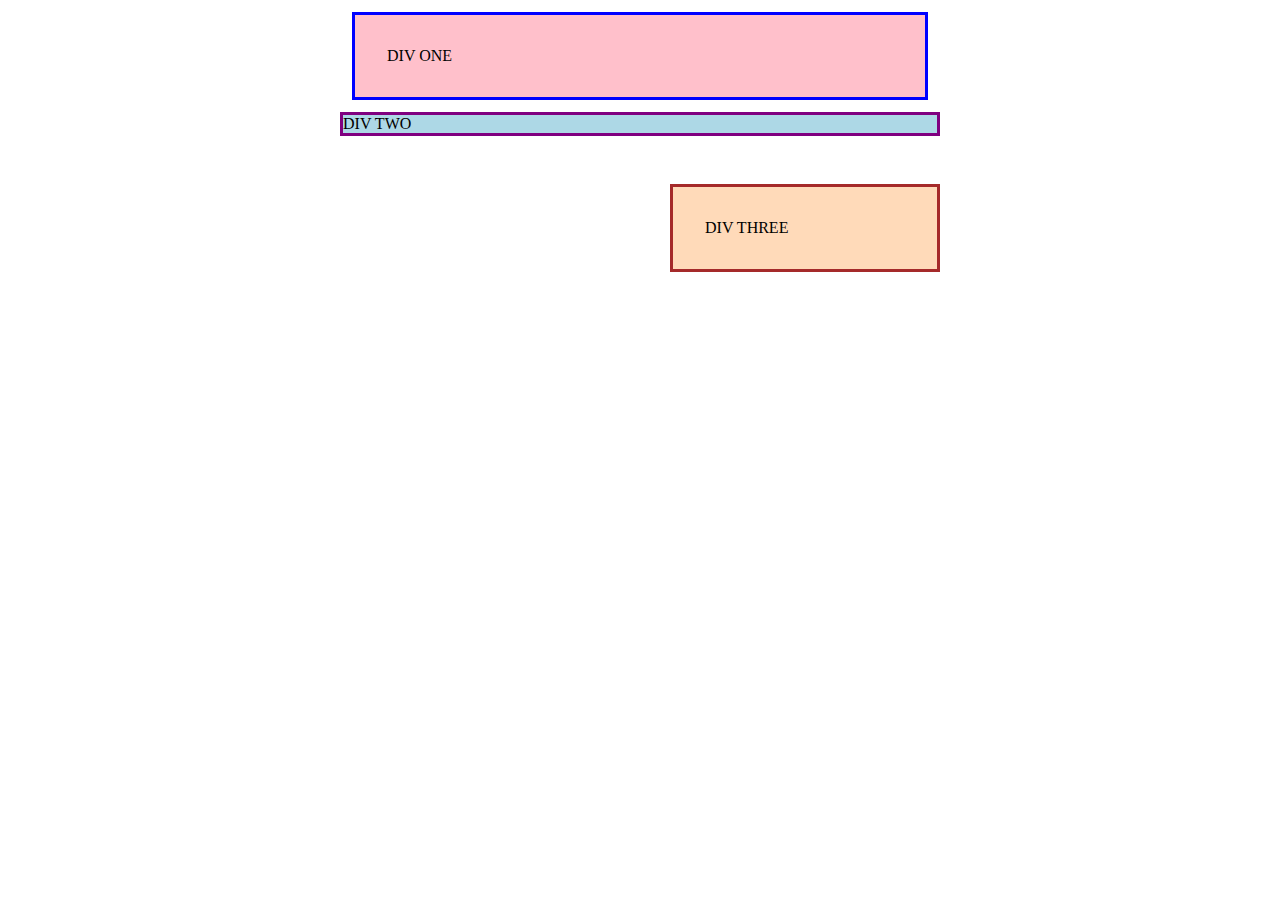
<file: foundations/block-and-inline/01-margin-and-padding-1/index.html>
<!DOCTYPE html>
<html lang="en">

<head>
  <meta charset="UTF-8">
  <meta http-equiv="X-UA-Compatible" content="IE=edge">
  <meta name="viewport" content="width=device-width, initial-scale=1.0">
  <title>Margin and Padding exercise</title>
  <link rel="stylesheet" href="style.css">
</head>

<body>
  <div class="one">
    DIV ONE
  </div>
  <div class="two">
    DIV TWO
  </div>
  <div class="three">
    DIV THREE
  </div>
</body>

</html>
</file>
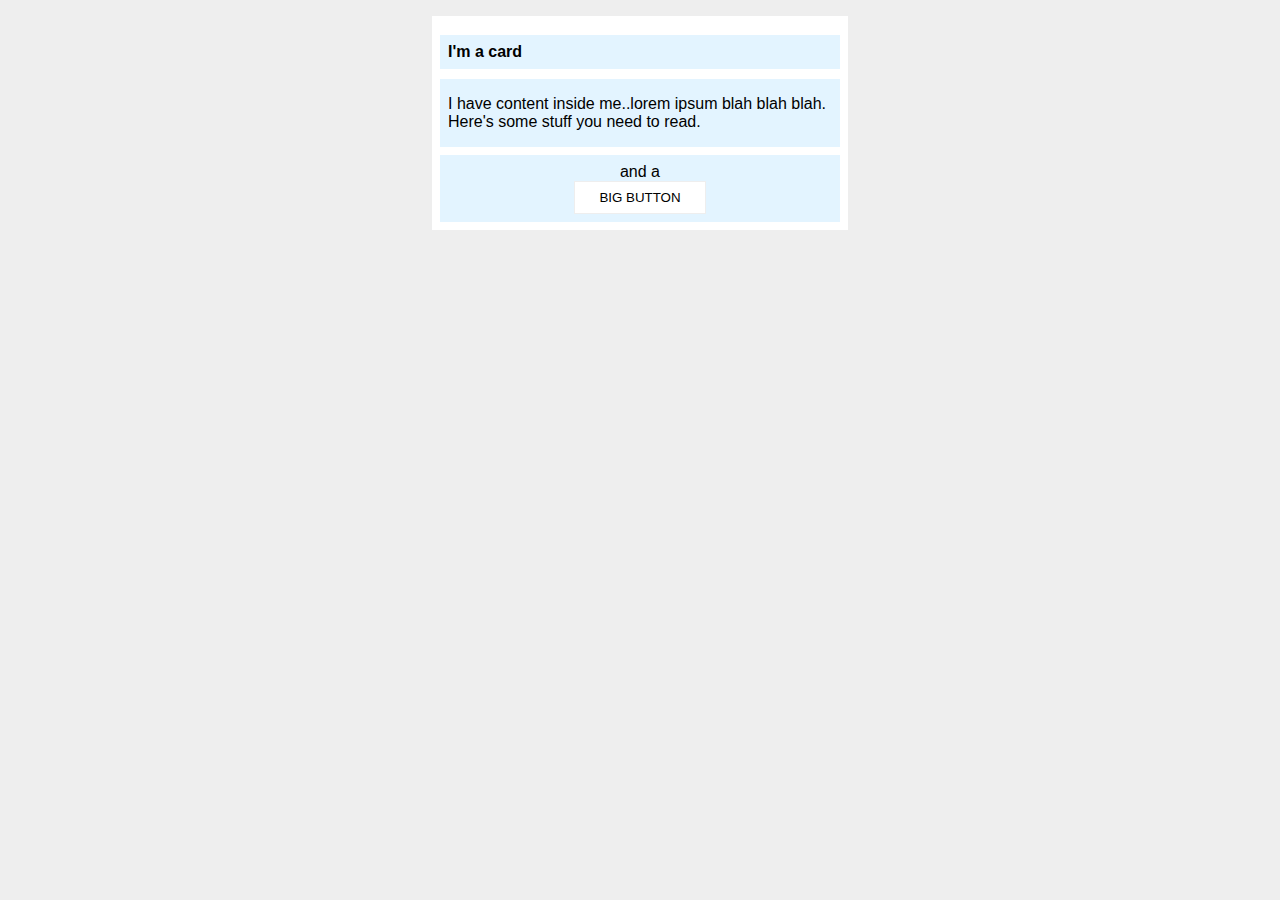
<file: foundations/block-and-inline/02-margin-and-padding-2/index.html>
<!DOCTYPE html>
<html lang="en">

<head>
  <meta charset="UTF-8">
  <meta http-equiv="X-UA-Compatible" content="IE=edge">
  <meta name="viewport" content="width=device-width, initial-scale=1.0">
  <title>Margin and Padding exercise 2</title>
  <link rel="stylesheet" href="style.css">
</head>

<body>
  <div class="card">
    <h1 class="title">I'm a card</h1>
    <div class="content">I have content inside me..lorem ipsum blah blah blah. Here's some stuff you need to read.</div>
    <div class="button-container">and a <button>BIG BUTTON</button></div>
  </div>
</body>

</html>
</file>
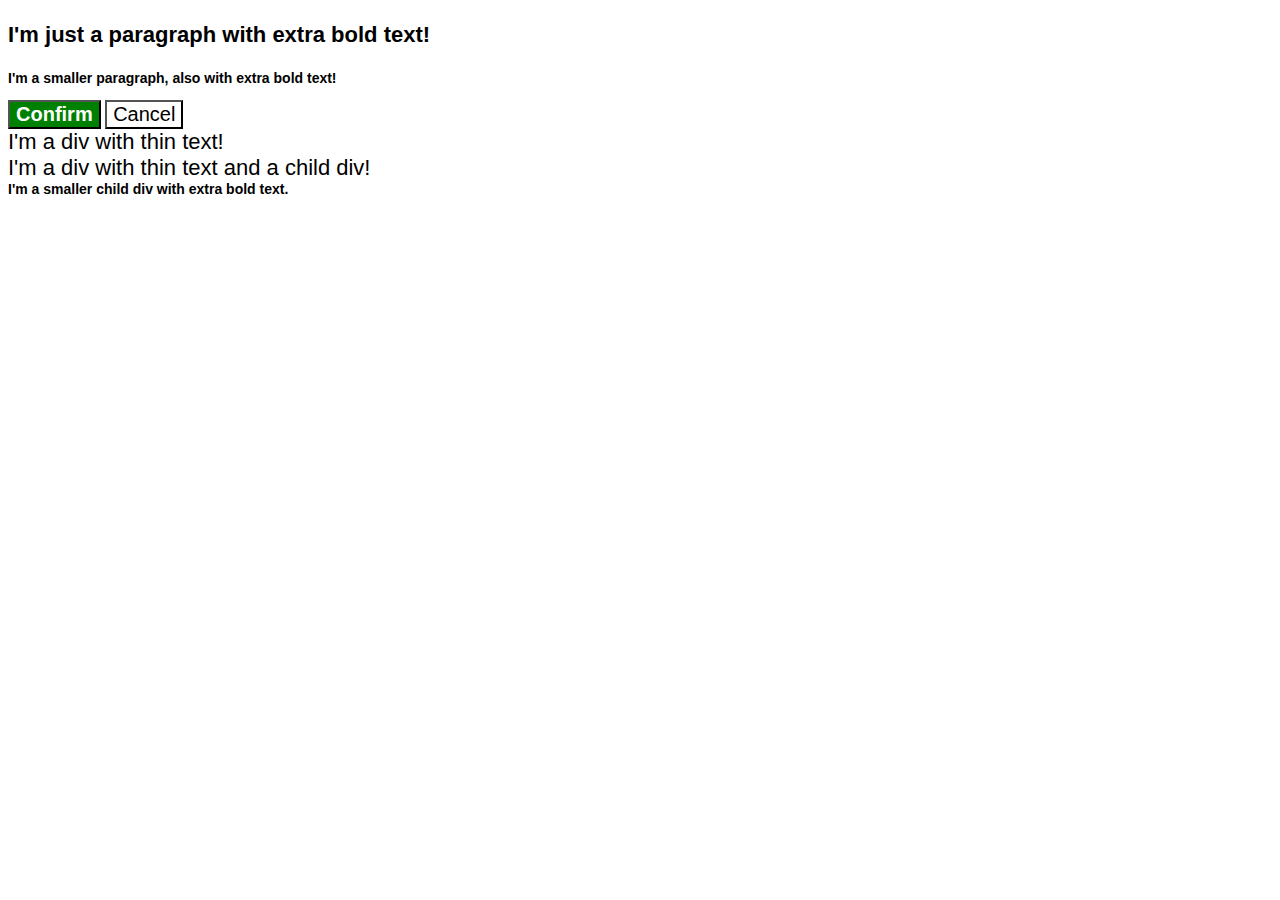
<file: foundations/cascade/01-cascade-fix/index.html>
<!DOCTYPE html>
<html lang="en">

<head>
  <meta charset="UTF-8">
  <meta http-equiv="X-UA-Compatible" content="IE=edge">
  <meta name="viewport" content="width=device-width, initial-scale=1.0">
  <title>Fix the Cascade</title>
  <link rel="stylesheet" href="style.css">
</head>

<body>
  <p class="para">I'm just a paragraph with extra bold text!</p>
  <p class="para small-para">I'm a smaller paragraph, also with extra bold text!</p>

  <button id="confirm-button" class="button confirm">Confirm</button>
  <button id="cancel-button" class="button cancel">Cancel</button>

  <div class="text">I'm a div with thin text!</div>
  <div class="text">I'm a div with thin text and a child div!
    <div class="text child">I'm a smaller child div with extra bold text.</div>
  </div>
</body>

</html>
</file>
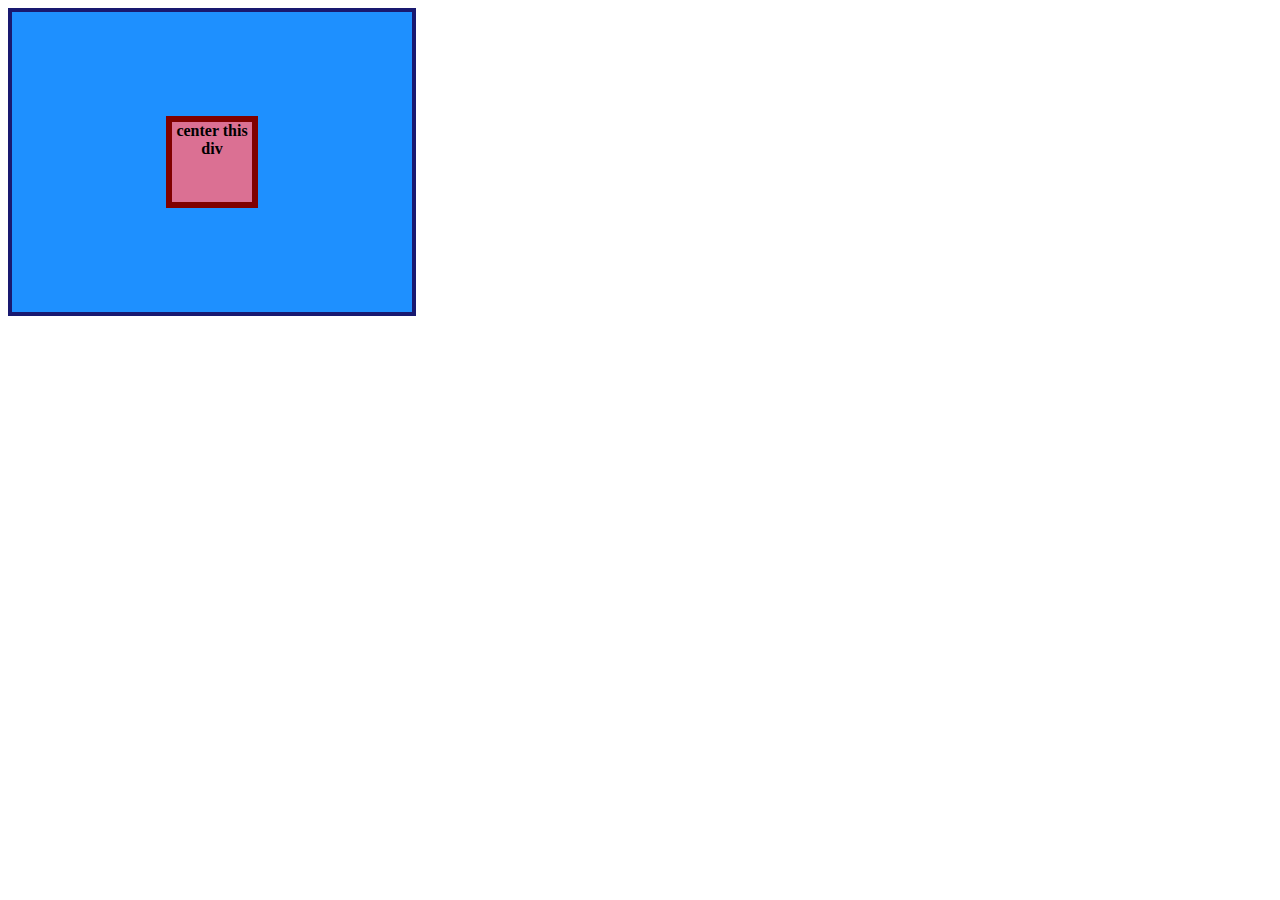
<file: foundations/flex/01-flex-center/index.html>
<!DOCTYPE html>
<html lang="en">

<head>
  <meta charset="UTF-8">
  <meta http-equiv="X-UA-Compatible" content="IE=edge">
  <meta name="viewport" content="width=device-width, initial-scale=1.0">
  <title>CENTER THIS DIV</title>
  <link rel="stylesheet" href="style.css">
</head>

<body>
  <div class="container">
    <div class="box">center this div</div>
  </div>
</body>

</html>
</file>
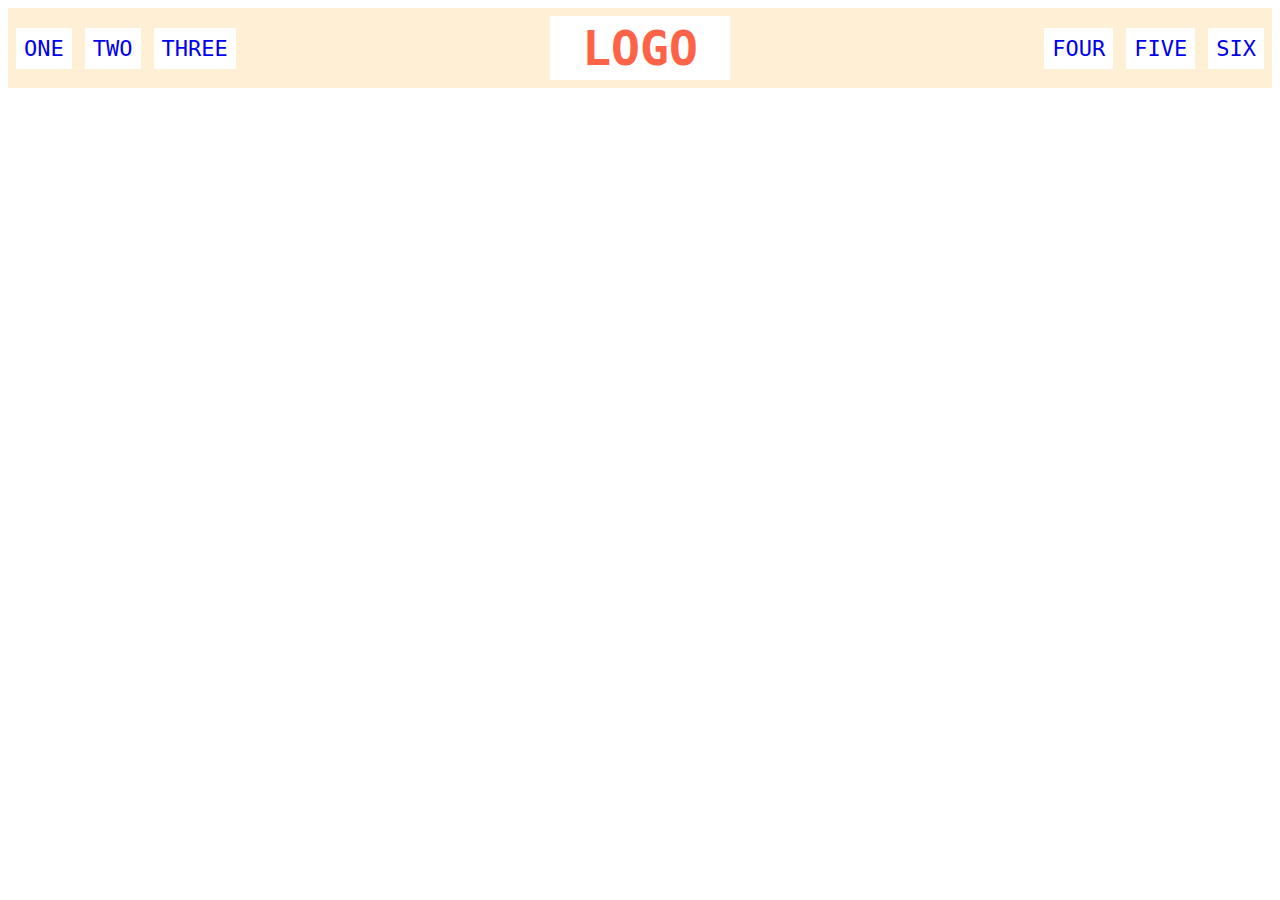
<file: foundations/flex/02-flex-header/index.html>
<!DOCTYPE html>
<html lang="en">

<head>
  <meta charset="UTF-8">
  <meta http-equiv="X-UA-Compatible" content="IE=edge">
  <meta name="viewport" content="width=device-width, initial-scale=1.0">
  <title>Flex Header</title>
  <link rel="stylesheet" href="style.css">
</head>

<body>
  <div class="header">
    <div class="left-links">
      <ul>
        <li><a href="#">ONE</a></li>
        <li><a href="#">TWO</a></li>
        <li><a href="#">THREE</a></li>
      </ul>
    </div>
    <div class="logo">LOGO</div>
    <div class="right-links">
      <ul>
        <li><a href="#">FOUR</a></li>
        <li><a href="#">FIVE</a></li>
        <li><a href="#">SIX</a></li>
      </ul>
    </div>
  </div>
</body>

</html>
</file>
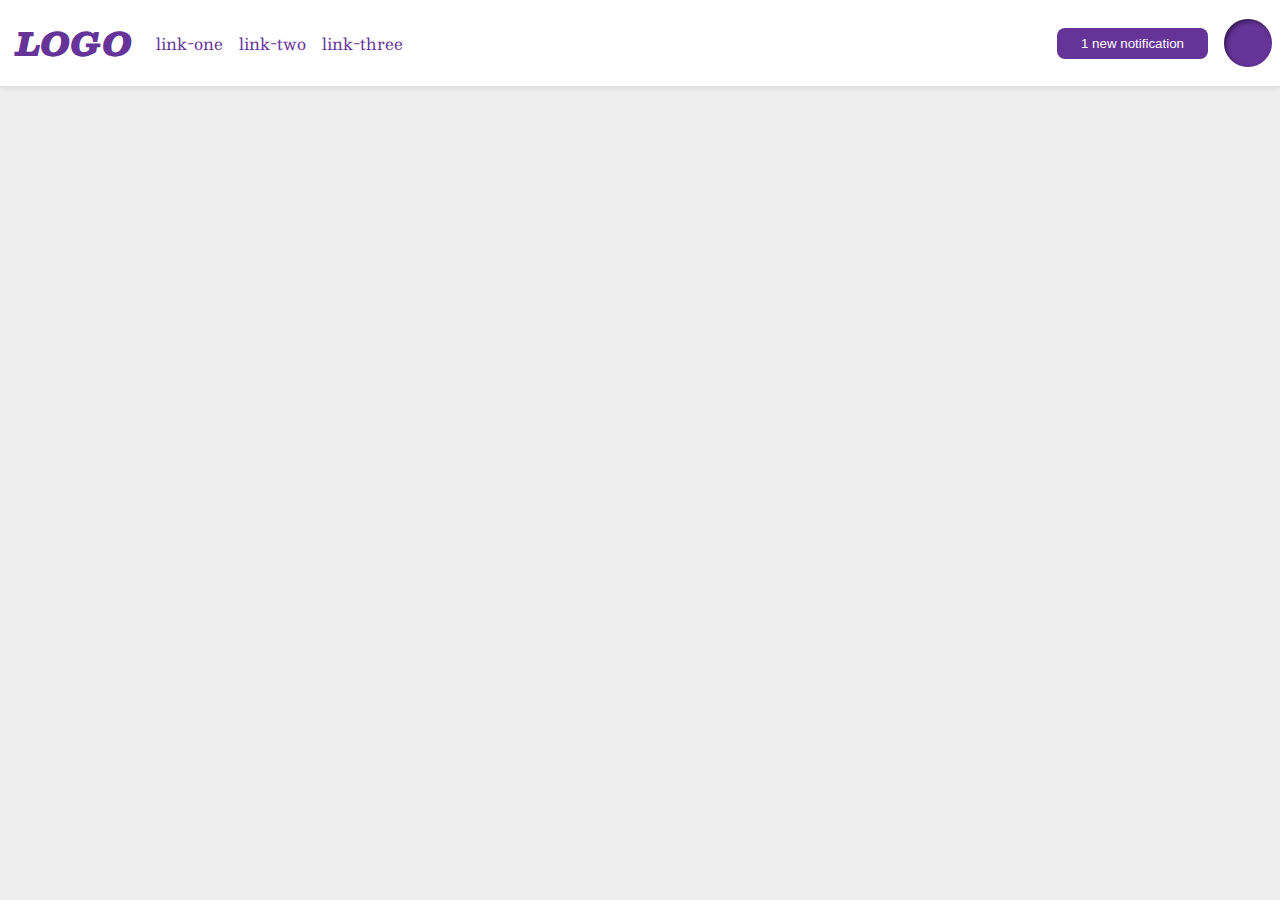
<file: foundations/flex/03-flex-header-2/index.html>
<!DOCTYPE html>
<html lang="en">

<head>
  <meta charset="UTF-8">
  <meta http-equiv="X-UA-Compatible" content="IE=edge">
  <meta name="viewport" content="width=device-width, initial-scale=1.0">
  <title>Flex Header 2</title>
  <link rel="stylesheet" href="style.css">
</head>

<body>
  <div class="header">
    <div class="left">
      <div class="logo">
        LOGO
      </div>
      <ul class="links">
        <li><a href="https://google.com">link-one</a></li>
        <li><a href="https://google.com">link-two</a></li>
        <li><a href="https://google.com">link-three</a></li>
      </ul>
    </div>
    <div class="right">
      <button class="notifications">
        1 new notification
      </button>
      <div class="profile-image"></div>
    </div>
  </div>
</body>

</html>
</file>
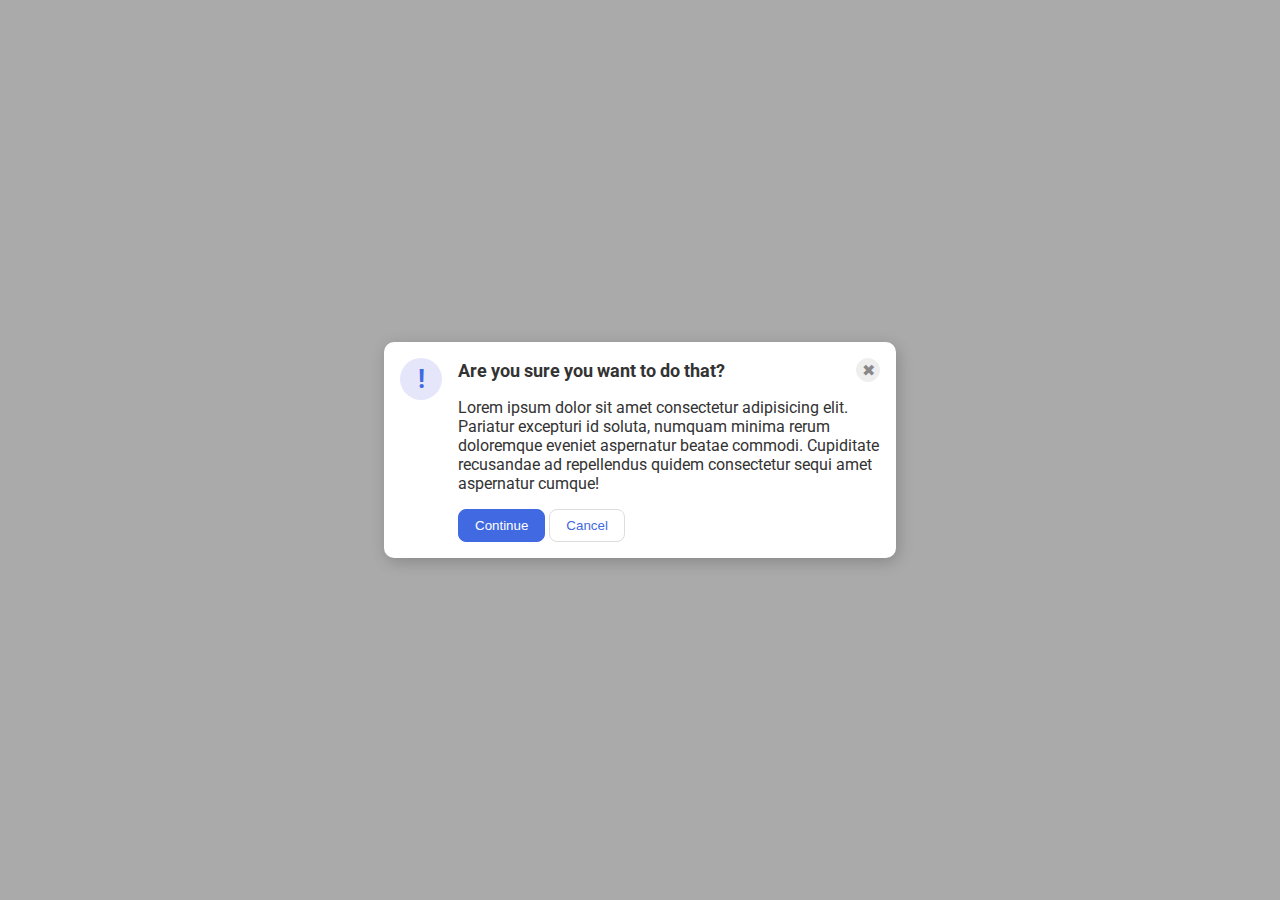
<file: foundations/flex/05-flex-modal/index.html>
<!DOCTYPE html>
<html lang="en">

<head>
  <meta charset="UTF-8">
  <meta http-equiv="X-UA-Compatible" content="IE=edge">
  <meta name="viewport" content="width=device-width, initial-scale=1.0">
  <link rel="stylesheet" href="style.css">
  <title>Modal</title>
</head>

<body>
  <div class="modal">
    <div class="icon">!</div>
    <div class="container">
      <div class="header">Are you sure you want to do that?
        <button class="close-button">✖</button>
      </div>
      <div class="text">Lorem ipsum dolor sit amet consectetur adipisicing elit. Pariatur excepturi id soluta, numquam
        minima rerum doloremque eveniet aspernatur beatae commodi. Cupiditate recusandae ad repellendus quidem
        consectetur
        sequi amet aspernatur cumque!</div>
      <button class="continue">Continue</button>
      <button class="cancel">Cancel</button>
    </div>
  </div>
</body>

</html>
</file>
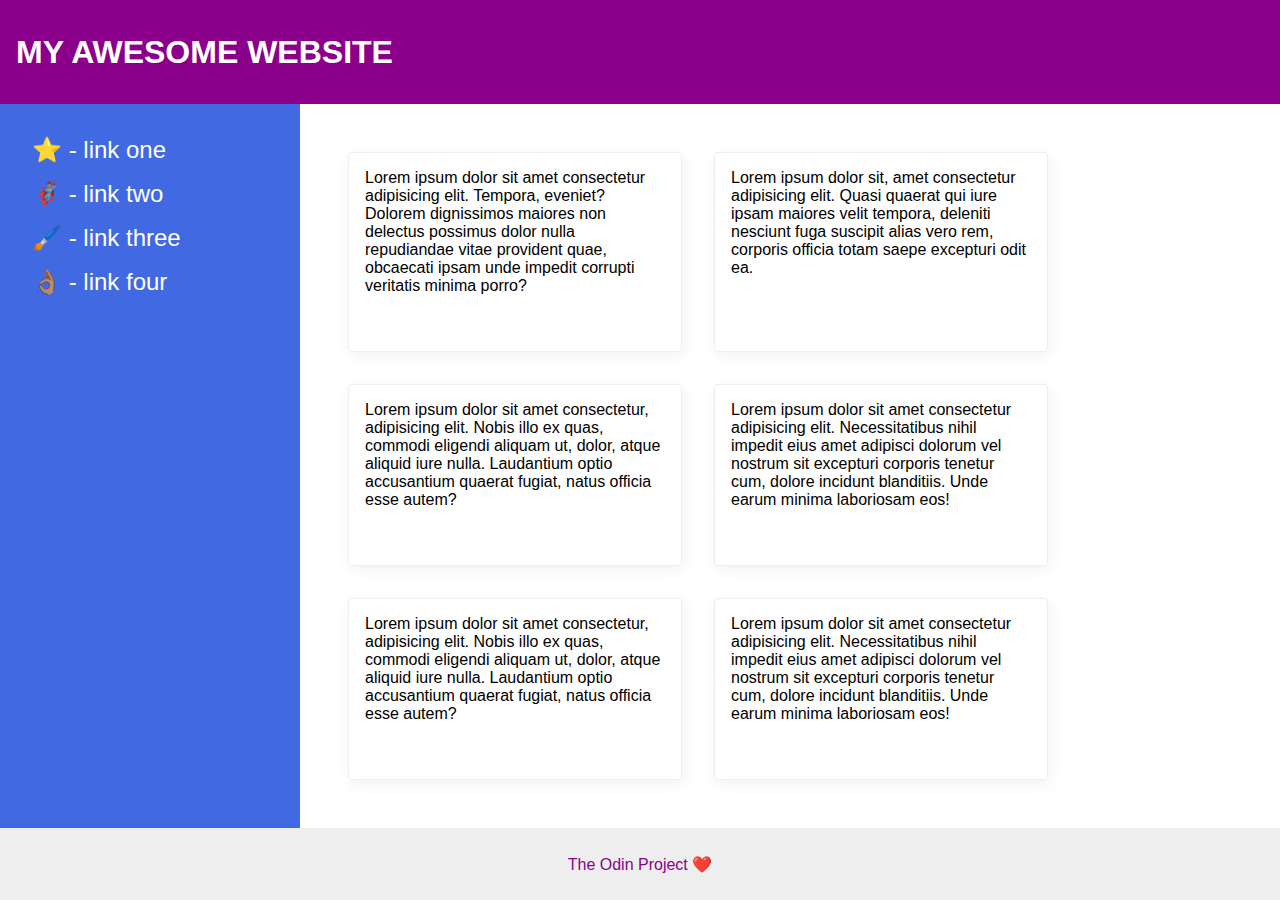
<file: foundations/flex/07-flex-layout-2/index.html>
<!DOCTYPE html>
<html lang="en">

<head>
  <meta charset="UTF-8">
  <meta http-equiv="X-UA-Compatible" content="IE=edge">
  <meta name="viewport" content="width=device-width, initial-scale=1.0">
  <title>The Holy Grail</title>
  <link rel="stylesheet" href="style.css">
</head>

<body>
  <div class="header">
    MY AWESOME WEBSITE
  </div>

  <div class="body">
    <div class="sidebar">
      <ul>
        <li><a href="#">⭐ - link one</a></li>
        <li><a href="#">🦸🏽‍♂️ - link two</a></li>
        <li><a href="#">🖌️ - link three</a></li>
        <li><a href="#">👌🏽 - link four</a></li>
      </ul>
    </div>

    <div class="content">
      <div class="card">Lorem ipsum dolor sit amet consectetur adipisicing elit. Tempora, eveniet? Dolorem dignissimos
        maiores non delectus possimus dolor nulla repudiandae vitae provident quae, obcaecati ipsam unde impedit
        corrupti
        veritatis minima porro?</div>
      <div class="card">Lorem ipsum dolor sit, amet consectetur adipisicing elit. Quasi quaerat qui iure ipsam maiores
        velit
        tempora, deleniti nesciunt fuga suscipit alias vero rem, corporis officia totam saepe excepturi odit ea.</div>
      <div class="card">Lorem ipsum dolor sit amet consectetur, adipisicing elit. Nobis illo ex quas, commodi eligendi
        aliquam ut, dolor, atque aliquid iure nulla. Laudantium optio accusantium quaerat fugiat, natus officia esse
        autem?
      </div>
      <div class="card">Lorem ipsum dolor sit amet consectetur adipisicing elit. Necessitatibus nihil impedit eius amet
        adipisci dolorum vel nostrum sit excepturi corporis tenetur cum, dolore incidunt blanditiis. Unde earum minima
        laboriosam eos!</div>
      <div class="card">Lorem ipsum dolor sit amet consectetur, adipisicing elit. Nobis illo ex quas, commodi eligendi
        aliquam ut, dolor, atque aliquid iure nulla. Laudantium optio accusantium quaerat fugiat, natus officia esse
        autem?
      </div>
      <div class="card">Lorem ipsum dolor sit amet consectetur adipisicing elit. Necessitatibus nihil impedit eius amet
        adipisci dolorum vel nostrum sit excepturi corporis tenetur cum, dolore incidunt blanditiis. Unde earum minima
        laboriosam eos!</div>
    </div>
  </div>

  <div class="footer">
    The Odin Project ❤️
  </div>
</body>

</html>
</file>
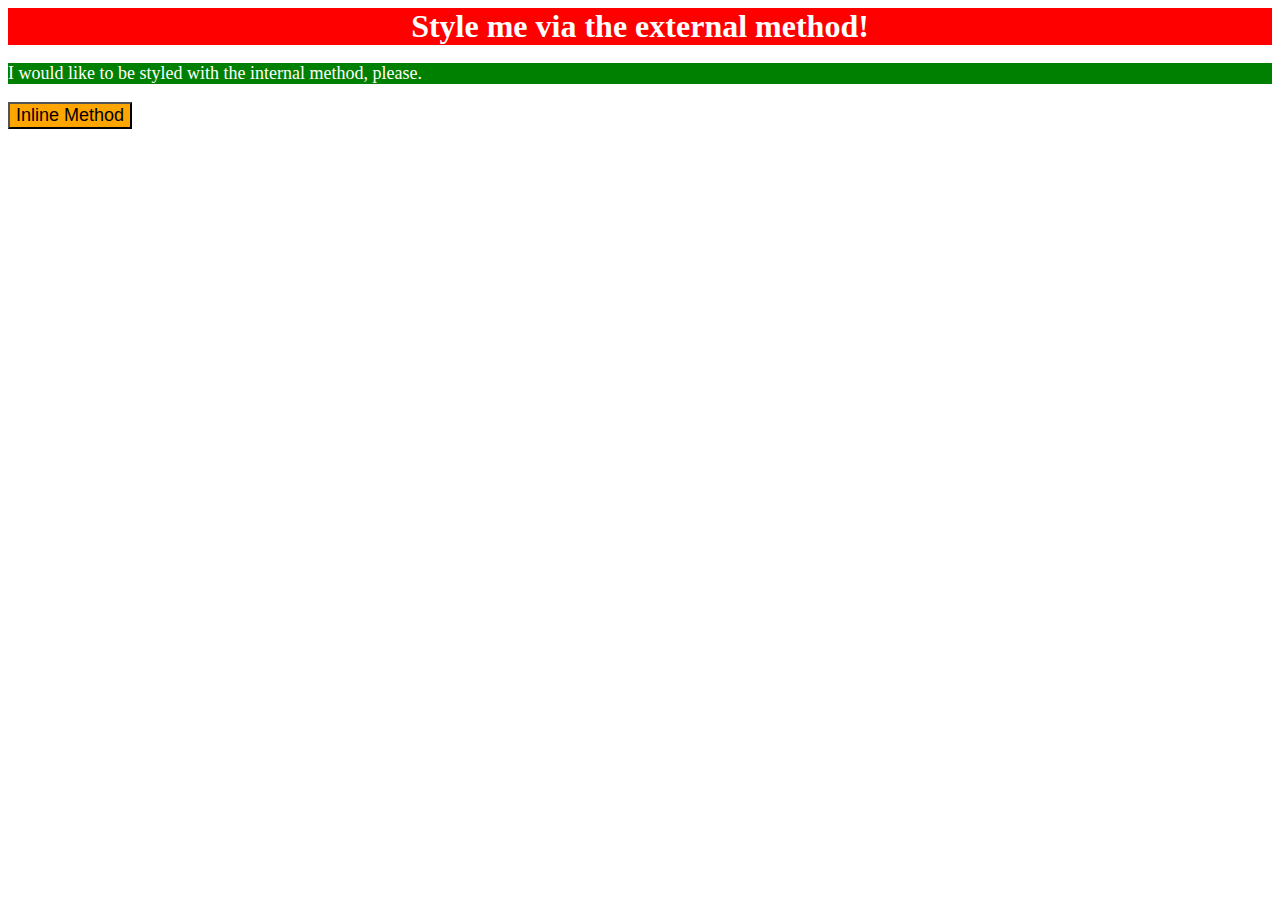
<file: foundations/intro-to-css/01-css-methods/index.html>
<!DOCTYPE html>
<html lang="en">

<head>
  <link rel="stylesheet" href="styles.css">
  <meta charset="UTF-8">
  <meta http-equiv="X-UA-Compatible" content="IE=edge">
  <meta name="viewport" content="width=device-width, initial-scale=1.0">
  <title>Methods for Adding CSS</title>
  <style>
    p {
      background-color: green;
      color: white;
      font-size: 18px;
    }
  </style>
</head>

<body>
  <div>Style me via the external method!</div>
  <p>I would like to be styled with the internal method, please.</p>
  <button style="background-color: orange; font-size: 18px;">Inline Method</button>
</body>

</html>
</file>
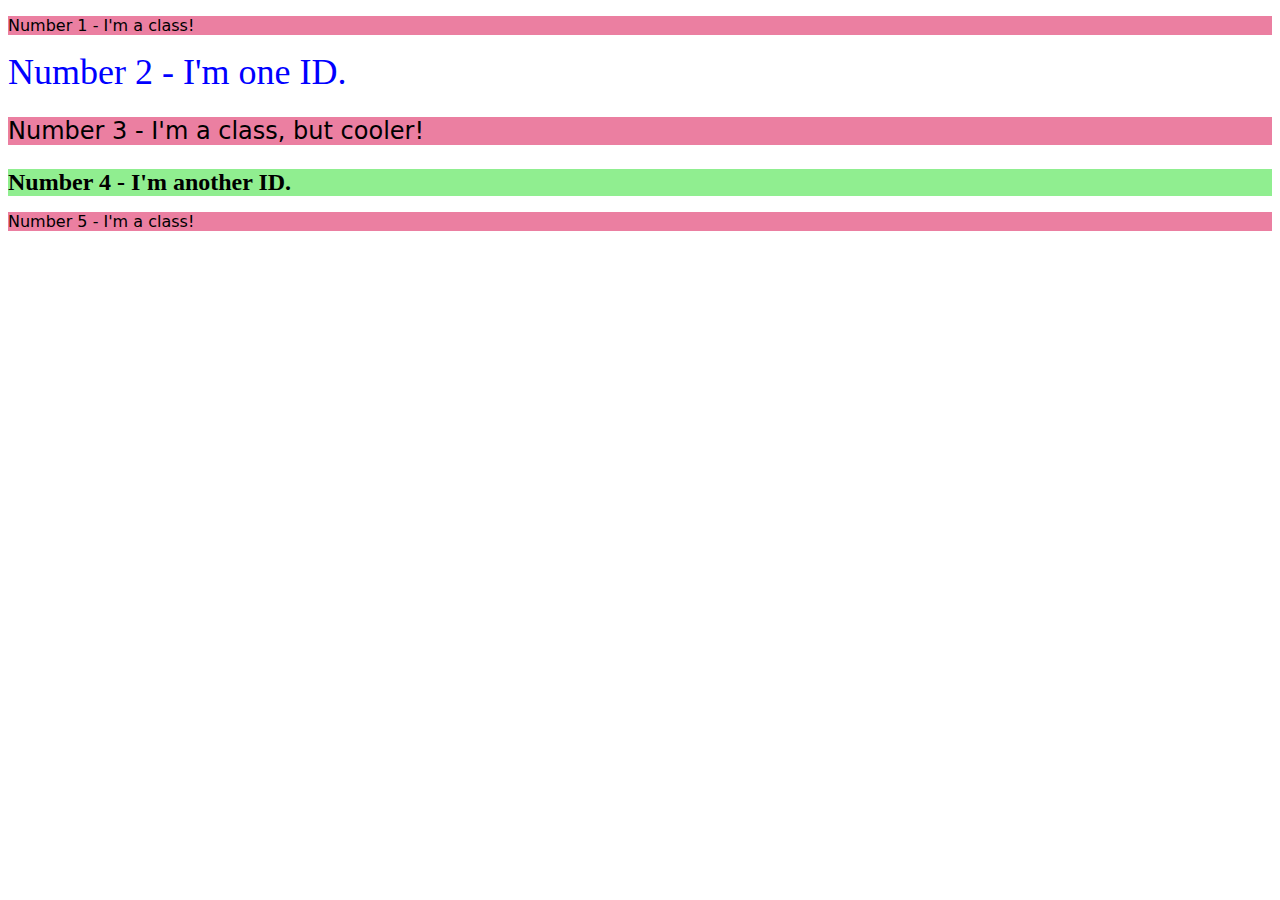
<file: foundations/intro-to-css/02-class-id-selectors/index.html>
<!DOCTYPE html>
<html lang="en">

<head>
  <meta charset="UTF-8">
  <meta http-equiv="X-UA-Compatible" content="IE=edge">
  <meta name="viewport" content="width=device-width, initial-scale=1.0">
  <title>Class and ID Selectors</title>
  <link rel="stylesheet" href="style.css">
</head>

<body>
  <p class="odd-elements">Number 1 - I'm a class!</p>
  <div id="second-element">Number 2 - I'm one ID.</div>
  <p class="odd-elements" ; style="font-size: 24px;">Number 3 - I'm a class, but cooler!</p>
  <div id="fourth-element">Number 4 - I'm another ID.</div>
  <p class="odd-elements">Number 5 - I'm a class!</p>
</body>

</html>
</file>
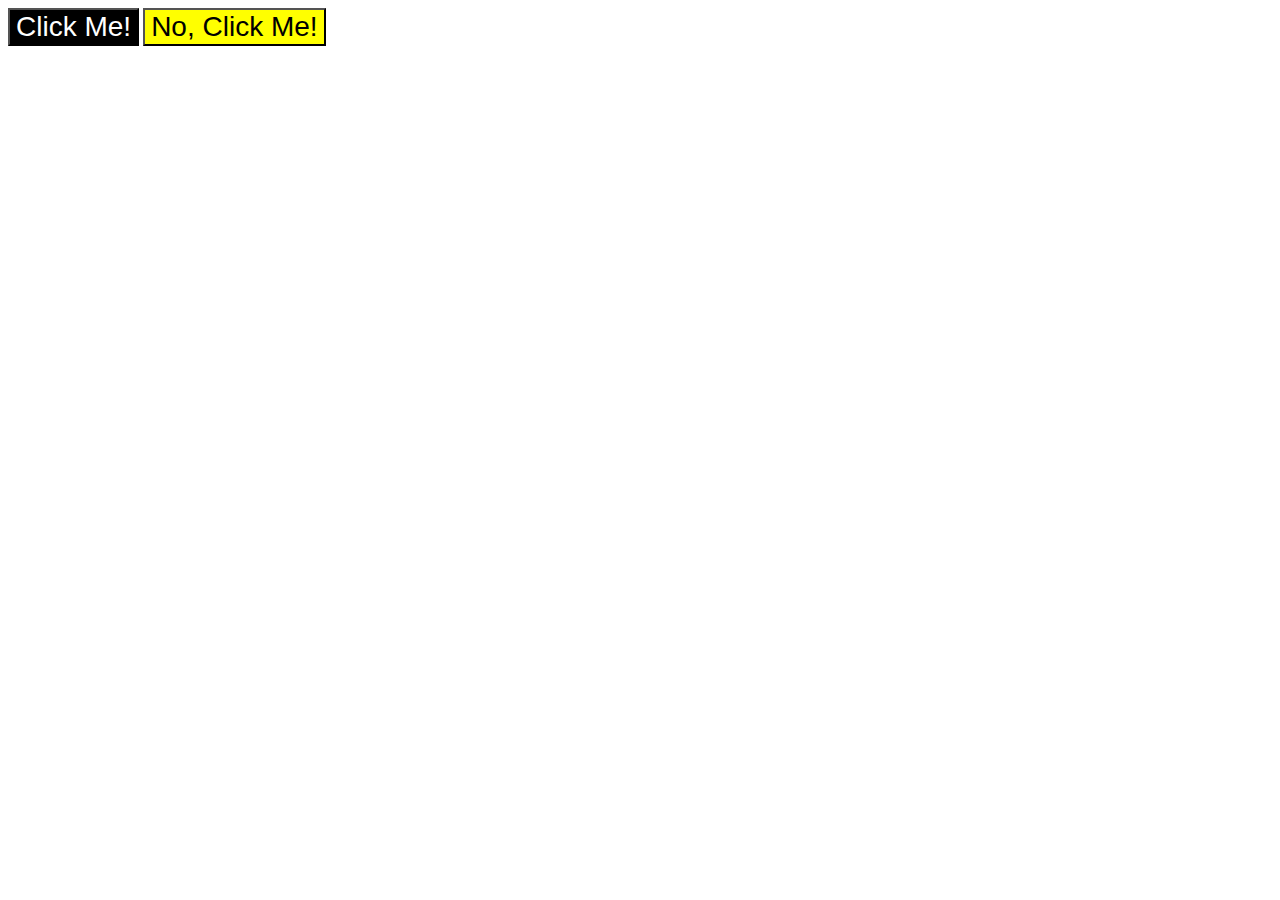
<file: foundations/intro-to-css/03-grouping-selectors/index.html>
<!DOCTYPE html>
<html lang="en">

<head>
  <meta charset="UTF-8">
  <meta http-equiv="X-UA-Compatible" content="IE=edge">
  <meta name="viewport" content="width=device-width, initial-scale=1.0">
  <title>Grouping Selectors</title>
  <link rel="stylesheet" href="style.css">
</head>

<body>
  <button class="click">Click Me!</button>
  <button class="no-click">No, Click Me!</button>
</body>

</html>
</file>
<file: foundations/block-and-inline/01-margin-and-padding-1/style.css>
body {
  max-width: 600px;
  margin: 0 auto;
}

.one {
  background: pink;
  border: 3px solid blue;
  /* CHANGE ME */
  padding: 32px;
  margin: 12px;
}

.two {
  background: lightblue;
  border: 3px solid purple;
  /* CHANGE ME */
  margin-bottom: 48px;
}

.three {
  background: peachpuff;
  border: 3px solid brown;
  width: 200px;
  /* CHANGE ME */
  padding: 32px;
  margin-left: auto;
}
</file>
<file: foundations/block-and-inline/02-margin-and-padding-2/style.css>
body {
  background: #eee;
  font-family: sans-serif;
  margin: 8px;
}

.card {
  width: 400px;
  background: #fff;
  padding: 8px;
  margin: 16px auto;
}

.title {
  background: #e3f4ff;
  font-size: 16px;
  padding: 8px;
  border: 8px;
}

.content {
  background: #e3f4ff;
  padding: 16px 8px;
  margin-bottom: 8px;
}

.button-container {
  background: #e3f4ff;
  padding: 8px;
  border: 8px;
  text-align: center;
}

button {
  background: white;
  border: 1px solid #eee;
  display: block;
  padding: 8px 24px;
  margin: 0 auto;
}
</file>
<file: foundations/cascade/01-cascade-fix/style.css>
body {
  font-family: Arial, Helvetica, sans-serif;
}

.para,
.small-para {
  color: hsl(0, 0%, 0%);
  font-weight: 800;
}

.para.small-para {
  font-size: 14px;
  font-weight: 800;
}

.para {
  font-size: 22px;
}

.button.confirm {
  background: green;
  color: white;
  font-weight: bold;
}

.button {
  background-color: rgb(255, 255, 255);
  color: rgb(0, 0, 0);
  font-size: 20px;
}

.text.child {
  color: rgb(0, 0, 0);
  font-weight: 800;
  font-size: 14px;
}

div.text {
  color: rgb(0, 0, 0);
  font-size: 22px;
  font-weight: 100;
}
</file>
<file: foundations/flex/01-flex-center/style.css>
.container {
  background: dodgerblue;
  border: 4px solid midnightblue;
  width: 400px;
  height: 300px;
  display: flex;
  justify-content: center;
  align-items: center;
}

.box {
  background: palevioletred;
  font-weight: bold;
  text-align: center;
  border: 6px solid maroon;
  width: 80px;
  height: 80px;
}
</file>
<file: foundations/flex/02-flex-header/style.css>
.header {
  font-family: monospace;
  background: papayawhip;
  display: flex;
  justify-content: space-between;
  align-items: center;
  padding: 8px;
}

.logo {
  font-size: 48px;
  font-weight: 900;
  color: tomato;
  background: white;
  padding: 4px 32px;
}

ul {
  /* this removes the dots on the list items*/
  list-style-type: none;
  display: flex;
  justify-content: space-evenly;
  gap: 1em;
  padding: 0;
  margin: 0;
}

a {
  font-size: 22px;
  background: white;
  padding: 8px;
  /* this removes the line under the links */
  text-decoration: none;
}
</file>
<file: foundations/flex/03-flex-header-2/style.css>
/* this is some magical font-importing.  
you'll learn about it later. */
@import url('https://fonts.googleapis.com/css2?family=Besley:ital,wght@0,400;1,900&display=swap');

body {
  margin: 0;
  background: #eee;
  font-family: Besley, serif;
}

.header {
  background: white;
  border-bottom: 1px solid #ddd;
  box-shadow: 0 0 8px rgba(0, 0, 0, .1);
  display: flex;
  justify-content: space-between;
  /* align-items: center; */
  padding: 8px;
}

.profile-image {
  background: rebeccapurple;
  box-shadow: inset 2px 2px 4px rgba(0, 0, 0, .5);
  border-radius: 50%;
  width: 48px;
  height: 48px;
}

.logo {
  color: rebeccapurple;
  font-size: 32px;
  font-weight: 900;
  font-style: italic;
  padding: 8px;
}

button {
  border: none;
  border-radius: 8px;
  background: rebeccapurple;
  color: white;
  padding: 8px 24px;
}

a {
  /* this removes the line under our links */
  text-decoration: none;
  color: rebeccapurple;
}

ul {
  list-style-type: none;
  display: flex;
  margin: 0;
  padding: 0;
  gap: 16px;
}

.left,
.right {
  display: flex;
  align-items: center;
  gap: 16px;
}
</file>
<file: foundations/flex/05-flex-modal/style.css>
@import url('https://fonts.googleapis.com/css2?family=Roboto:wght@400;700&display=swap');

html,
body {
  height: 100%;
}

body {
  font-family: Roboto, sans-serif;
  margin: 0;
  background: #aaa;
  color: #333;
  /* I'll give you this one for free lol */
  display: flex;
  align-items: center;
  justify-content: center;
}

.modal {
  background: white;
  width: 480px;
  border-radius: 10px;
  box-shadow: 2px 4px 16px rgba(0, 0, 0, .2);
  display: flex;
  gap: 16px;
  padding: 16px;
}

.icon {
  color: royalblue;
  font-size: 26px;
  font-weight: 700;
  background: lavender;
  width: 42px;
  height: 42px;
  border-radius: 50%;
  display: flex;
  align-items: center;
  justify-content: center;
  flex-shrink: 0;
}

.header {
  display: flex;
  align-items: center;
  justify-content: space-between;
  font-size: 18px;
  font-weight: bold;
  margin-bottom: 1rem;
}

.close-button {
  background: #eee;
  border-radius: 50%;
  color: #888;
  font-weight: 400;
  font-size: 16px;
  height: 24px;
  width: 24px;
  display: flex;
  align-items: center;
  justify-content: center;
  border: 1px solid #eee;
  padding: 0;
}

.text {
  margin-bottom: 1rem;
}

button {
  cursor: pointer;
  padding: 8px 16px;
  border-radius: 8px;
}

button.continue {
  background: royalblue;
  border: 1px solid royalblue;
  color: white;
}

button.cancel {
  background: white;
  border: 1px solid #ddd;
  color: royalblue;
}
</file>
<file: foundations/flex/07-flex-layout-2/style.css>
body {
  font-family: -apple-system, BlinkMacSystemFont, 'Segoe UI', Roboto, Oxygen, Ubuntu, Cantarell, 'Open Sans', 'Helvetica Neue', sans-serif;
  margin: 0;
  min-height: 100vh;
  display: flex;
  flex-direction: column;
}

.body {
  display: flex;
  flex: 1;
}

a {
  color: white;
  text-decoration: none;
}

.header {
  height: 72px;
  background: darkmagenta;
  color: white;
  font-size: 32px;
  font-weight: 900;
  padding: 16px;
  display: flex;
  justify-content: flex-start;
  align-items: center;
}

.footer {
  height: 72px;
  background: #eee;
  color: darkmagenta;
  display: flex;
  justify-content: center;
  align-items: center;
}

.sidebar {
  width: 300px;
  background: royalblue;
  box-sizing: border-box;
  flex-shrink: 0;
  padding: 16px;
}

ul {
  list-style-type: none;
  margin: 0;
  padding: 0;
}

li {
  margin: 16px;
}

a {
  color: white;
  text-decoration: none;
  font-size: 24px;
}

.content {
  display: flex;
  flex-wrap: wrap;
  padding: 48px;
  gap: 2rem;
}

.card {
  border: 1px solid #eee;
  box-shadow: 2px 4px 16px rgba(0, 0, 0, .06);
  border-radius: 4px;
  width: 300px;
  padding: 1rem;
}
</file>
<file: foundations/intro-to-css/01-css-methods/styles.css>
div {
    background-color: red;
    color: white;
    font-size: 32px;
    text-align: center;
    font-weight: bold;
}
</file>
<file: foundations/intro-to-css/02-class-id-selectors/style.css>
.odd-elements {
    background-color: #eb7fa1;
    font-family: Verdana, "DejaVu Sans", sans-serif;
}

#second-element {
    color: blue;
    font-size: 36px;
}

#fourth-element {
    background-color: lightgreen;
    font-size: 24px;
    font-weight: 700;
}
</file>
<file: foundations/intro-to-css/03-grouping-selectors/style.css>
.click {
    background-color: black;
    color: white;
}

.no-click {
    background-color: yellow;
}

/* grouping selector */
.click,
.no-click {
    font-size: 28px;
    font-family: Helvetica, "Times New Roman", sans-serif;
}
</file>
